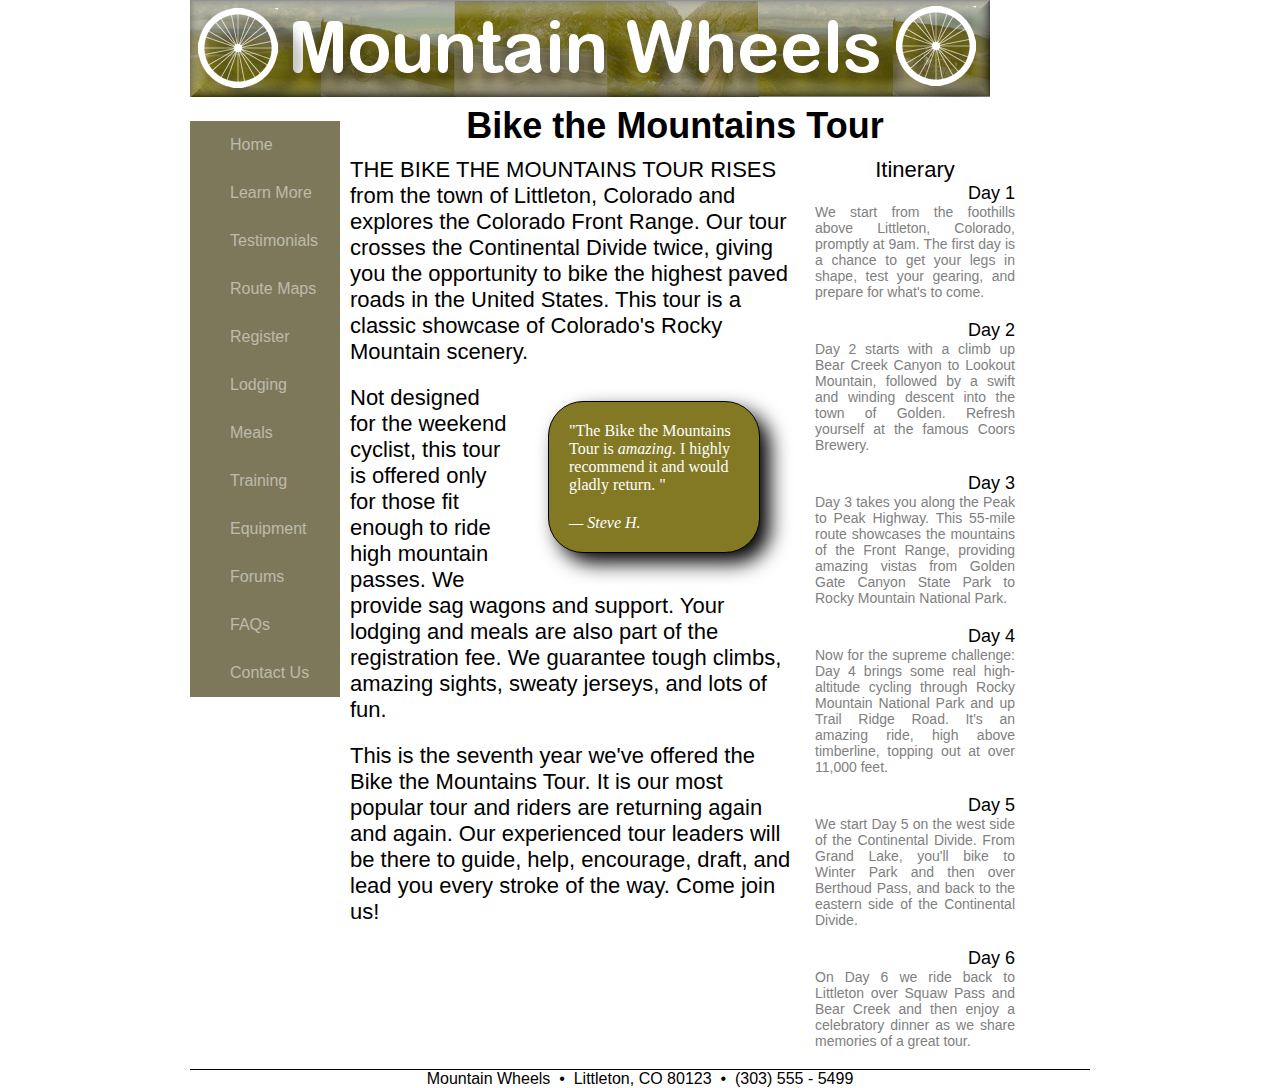
<file: index.html>
<!DOCTYPE html>
   <html>
   <head>
   <!--
      New Perspectives on HTML and CSS
      Tutorial 3
      Case Problem 2

      Bike the Mountains Tour
      Author:
      Date:

      Filename:         index.html
      Supporting files: mwlogo.png,
   -->

      <meta charset="UTF-8" />
      <title>Bike the Mountains Tour</title>
      <link rel="stylesheet" href="mw_layout.css" type="text/css">
      <link rel="stylesheet" href="mw_styles.css" type="text/css">
      <script src="modernizr-1.5.js"></script>


   </head>

   <body>

      <header id="pageheader">
         <h1><img src="mwlogo.png" alt="Mountain Wheels" /></h1>
      </header>

      <nav>
         <ul>
            <li><a href="index.html">Home</a></li>
            <li><a href="learn.html">Learn More</a></li>
            <li><a href="Testimonials.html">Testimonials</a></li>
            <li><a href="Route.html">Route Maps</a></li>
            <li><a href="Register.html">Register</a></li>
            <li><a href="Lodging.html">Lodging</a></li>
            <li><a href="Meals.html">Meals</a></li>
            <li><a href="Training.html">Training</a></li>
            <li><a href="Equipment.html">Equipment</a></li>
            <li><a href="Forums.html">Forums</a></li>
            <li><a href="FAQs.html">FAQs</a></li>
            <li><a href="Contact.html">Contact Us</a></li>
         </ul>
      </nav>

      <header id="articleheader">
         <h1>Bike the Mountains Tour</h1>
      </header>

      <section id="leftsection">
         <p id="firstpar">
            The Bike the Mountains Tour rises from the town of Littleton,
            Colorado and explores the Colorado Front Range. Our tour
            crosses the Continental Divide twice, giving you the
            opportunity to bike the highest paved roads in the
            United States. This tour is a classic showcase of Colorado's
            Rocky Mountain scenery.
         </p>

         <blockquote>
            <p>The Bike the Mountains Tour is <i>amazing</i>. I highly
               recommend it and would gladly return.
            </p>
            <cite>&mdash; Steve H.</cite>
         </blockquote>


         <p>Not designed for the weekend cyclist, this tour is offered
            only for those fit enough to ride high mountain passes. We
            provide sag wagons and support. Your lodging and meals are
            also part of the registration fee.
            We guarantee tough climbs, amazing sights, sweaty jerseys,
            and lots of fun.
         </p>
         <p>This is the seventh year we've offered the Bike the Mountains
            Tour. It is our most popular tour and riders are returning
            again and again. Our experienced tour leaders will be there
            to guide, help, encourage, draft, and lead you
            every stroke of the way. Come join us!
         </p>
      </section>


      <section id="rightsection">
         <h1>Itinerary</h1>

         <h2>Day 1</h2>
         <p>We start from the foothills above Littleton, Colorado,
            promptly at 9am. The first day is a chance to get
            your legs in shape, test your gearing, and prepare for
            what's to come.
         </p>

         <h2>Day 2</h2>
         <p>Day 2 starts with a climb up Bear Creek Canyon to Lookout
            Mountain, followed by a swift and winding descent into the
            town of Golden. Refresh yourself at the famous Coors Brewery.
         </p>

         <h2>Day 3</h2>
         <p>Day 3 takes you along the Peak to Peak Highway. This
            55-mile route showcases the mountains of the Front Range,
            providing amazing vistas from Golden Gate Canyon State Park
            to Rocky Mountain National Park.
         </p>

         <h2>Day 4</h2>
         <p>Now for the supreme challenge: Day 4 brings some real
            high-altitude cycling through Rocky Mountain National Park
            and up Trail Ridge Road. It's an amazing ride, high above
            timberline, topping out at over 11,000 feet.
         </p>

         <h2>Day 5</h2>
         <p>We start Day 5 on the west side of the Continental Divide.
            From Grand Lake, you'll bike to Winter Park and then over
            Berthoud Pass, and back to the eastern side of
            the Continental Divide.
         </p>

         <h2>Day 6</h2>
         <p>On Day 6 we ride
            back to Littleton over Squaw Pass and Bear Creek and then
            enjoy a celebratory dinner as we share memories of a great
            tour.
         </p>

      </section>

      <footer>
         <address>
            Mountain Wheels &nbsp;&bull;&nbsp;
            Littleton, CO 80123 &nbsp;&bull;&nbsp;
            (303) 555 - 5499
         </address>
      </footer>

   </body>
</html>
</file>
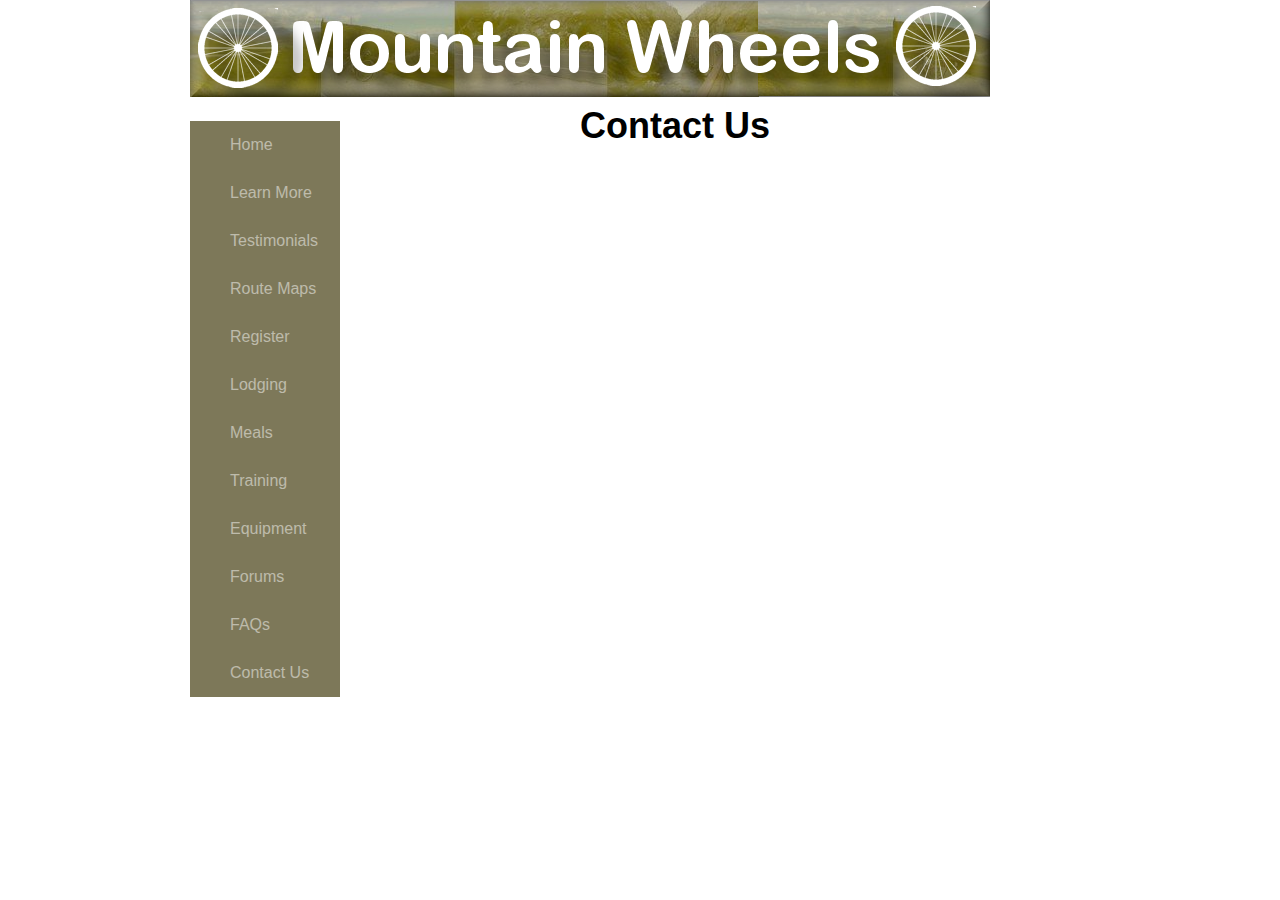
<file: Contact.html>
<!DOCTYPE html>
<html>
  <head>
    <meta charset="utf-8">
    <title></title>
    <link rel="stylesheet" href="mw_layout.css" type="text/css">
    <link rel="stylesheet" href="mw_styles.css" type="text/css">
  </head>
  <body>
    <header id="pageheader">
       <h1><img src="mwlogo.png" alt="Mountain Wheels" /></h1>
    </header>

    <nav>
       <ul>
          <li><a href="index.html">Home</a></li>
          <li><a href="learn.html">Learn More</a></li>
          <li><a href="Testimonials.html">Testimonials</a></li>
          <li><a href="Route.html">Route Maps</a></li>
          <li><a href="Register.html">Register</a></li>
          <li><a href="Lodging.html">Lodging</a></li>
          <li><a href="Meals.html">Meals</a></li>
          <li><a href="Training.html">Training</a></li>
          <li><a href="Equipment.html">Equipment</a></li>
          <li><a href="Forums.html">Forums</a></li>
          <li><a href="FAQs.html">FAQs</a></li>
          <li><a href="Contact.html">Contact Us</a></li>
       </ul>
    </nav>

    <header id="articleheader">
       <h1>Contact Us</h1>
    </header>

  </body>
</html>
</file>
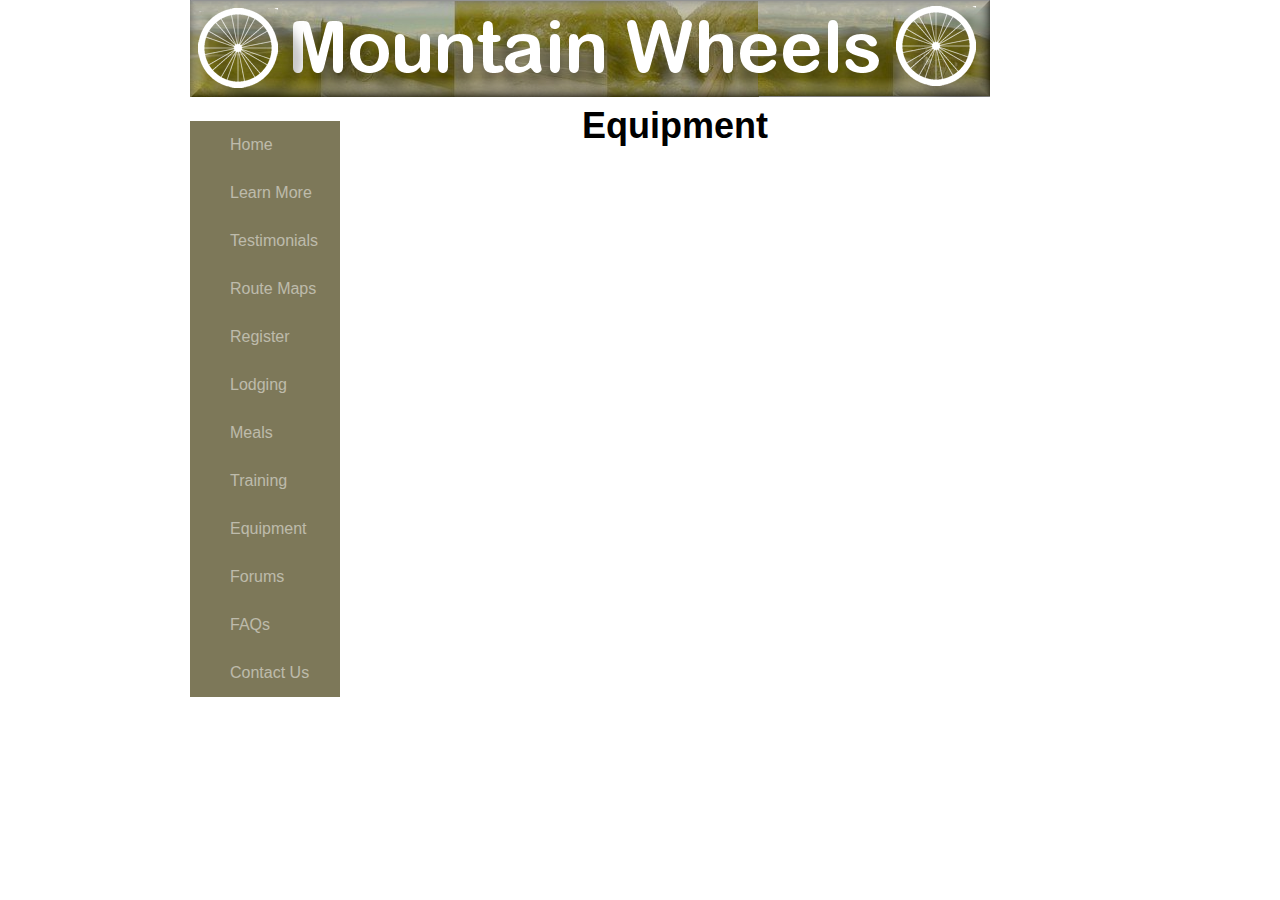
<file: Equipment.html>
<!DOCTYPE html>
<html>
  <head>
    <meta charset="utf-8">
    <title></title>
    <link rel="stylesheet" href="mw_layout.css" type="text/css">
    <link rel="stylesheet" href="mw_styles.css" type="text/css">
  </head>
  <body>
    <header id="pageheader">
       <h1><img src="mwlogo.png" alt="Mountain Wheels" /></h1>
    </header>

    <nav>
       <ul>
          <li><a href="index.html">Home</a></li>
          <li><a href="learn.html">Learn More</a></li>
          <li><a href="Testimonials.html">Testimonials</a></li>
          <li><a href="Route.html">Route Maps</a></li>
          <li><a href="Register.html">Register</a></li>
          <li><a href="Lodging.html">Lodging</a></li>
          <li><a href="Meals.html">Meals</a></li>
          <li><a href="Training.html">Training</a></li>
          <li><a href="Equipment.html">Equipment</a></li>
          <li><a href="Forums.html">Forums</a></li>
          <li><a href="FAQs.html">FAQs</a></li>
          <li><a href="Contact.html">Contact Us</a></li>
       </ul>
    </nav>
    <header id="articleheader">
       <h1>Equipment</h1>
    </header>

  </body>
</html>
</file>
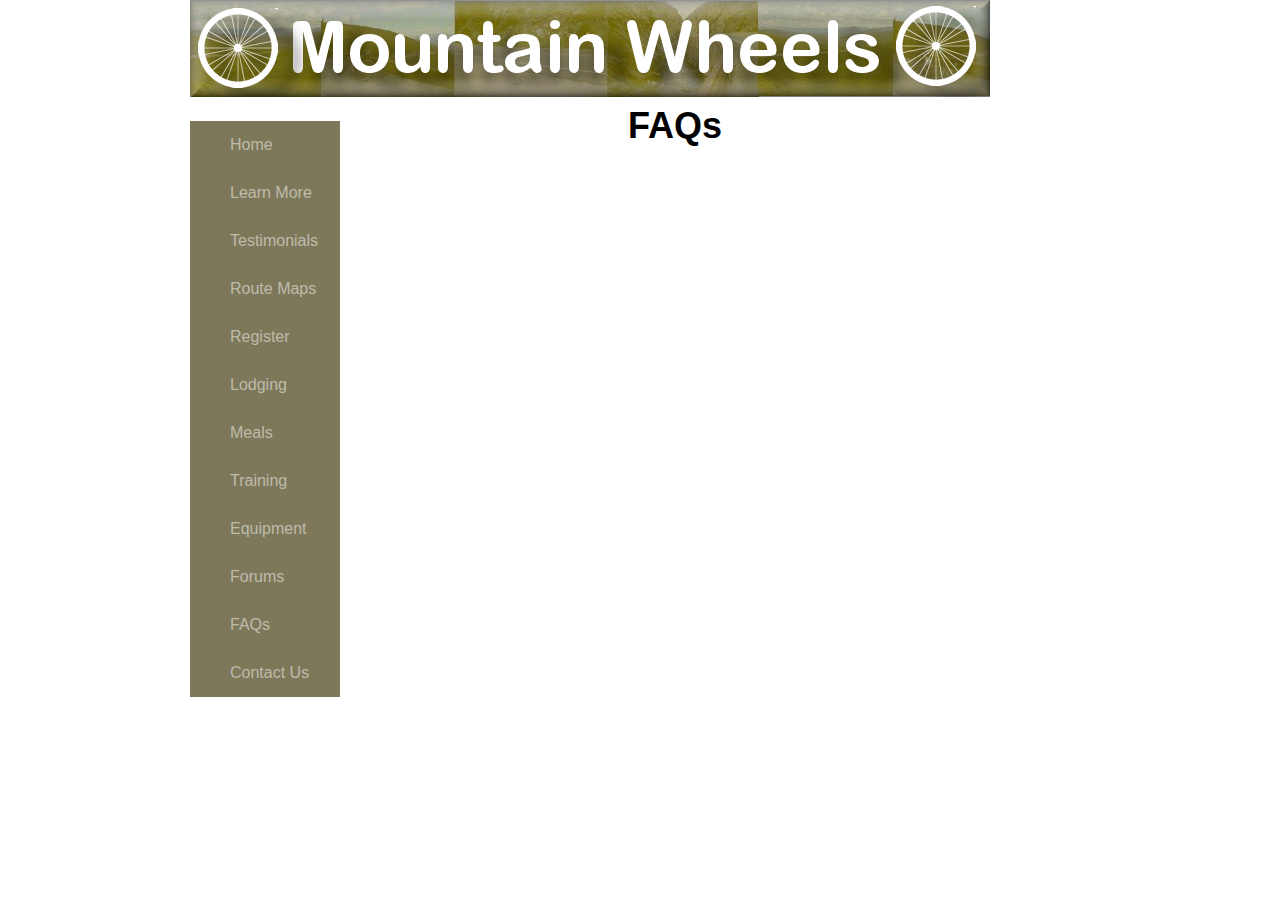
<file: FAQs.html>
<!DOCTYPE html>
<html>
  <head>
    <meta charset="utf-8">
    <title></title>
    <link rel="stylesheet" href="mw_layout.css" type="text/css">
    <link rel="stylesheet" href="mw_styles.css" type="text/css">
  </head>
  <body>
    <header id="pageheader">
       <h1><img src="mwlogo.png" alt="Mountain Wheels" /></h1>
    </header>

    <nav>
       <ul>
          <li><a href="index.html">Home</a></li>
          <li><a href="learn.html">Learn More</a></li>
          <li><a href="Testimonials.html">Testimonials</a></li>
          <li><a href="Route.html">Route Maps</a></li>
          <li><a href="Register.html">Register</a></li>
          <li><a href="Lodging.html">Lodging</a></li>
          <li><a href="Meals.html">Meals</a></li>
          <li><a href="Training.html">Training</a></li>
          <li><a href="Equipment.html">Equipment</a></li>
          <li><a href="Forums.html">Forums</a></li>
          <li><a href="FAQs.html">FAQs</a></li>
          <li><a href="Contact.html">Contact Us</a></li>
       </ul>
    </nav>
    <header id="articleheader">
       <h1>FAQs</h1>
    </header>

  </body>
</html>
</file>
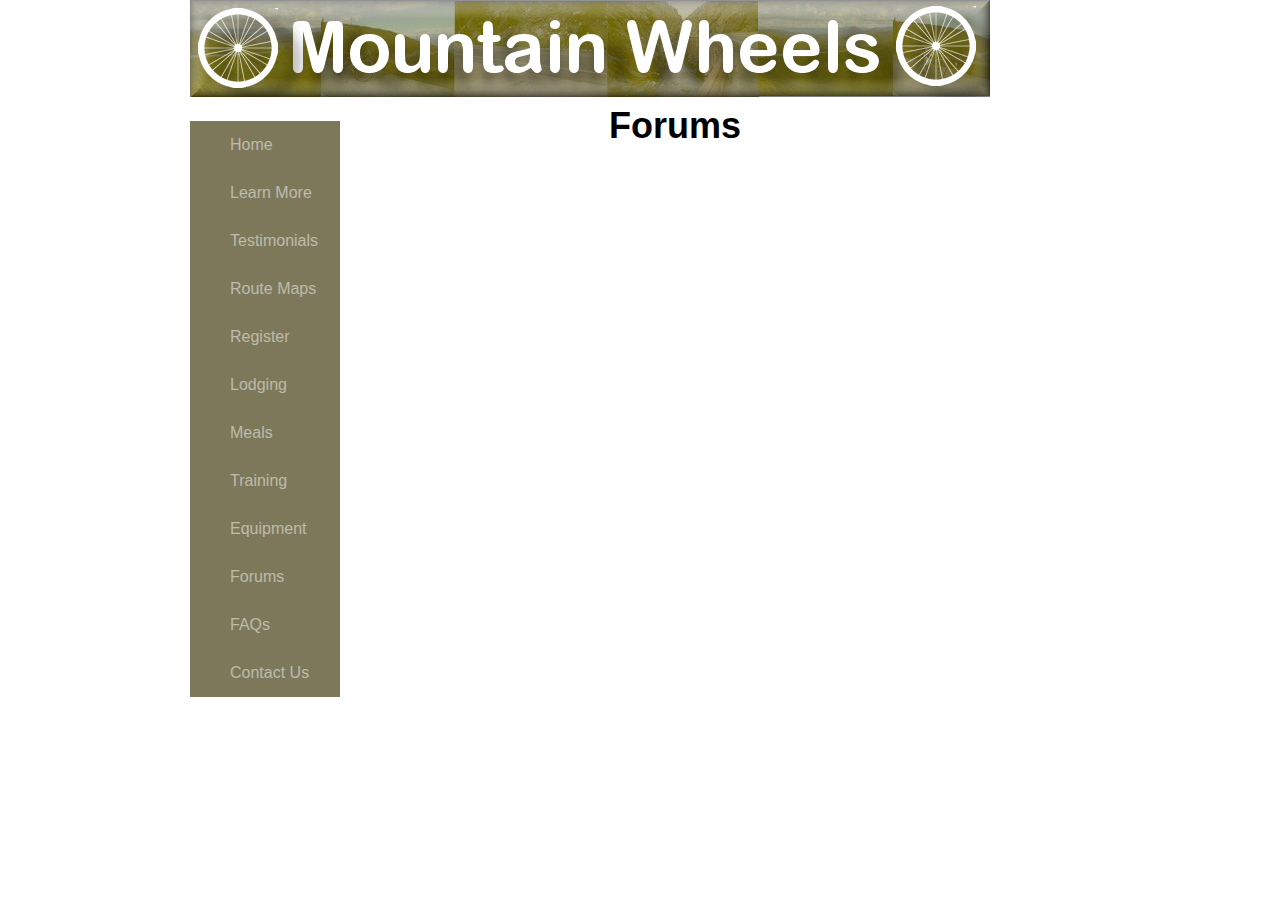
<file: Forums.html>
<!DOCTYPE html>
<html>
  <head>
    <meta charset="utf-8">
    <title></title>
    <link rel="stylesheet" href="mw_layout.css" type="text/css">
    <link rel="stylesheet" href="mw_styles.css" type="text/css">
  </head>
  <body>
    <header id="pageheader">
       <h1><img src="mwlogo.png" alt="Mountain Wheels" /></h1>
    </header>

    <nav>
       <ul>
          <li><a href="index.html">Home</a></li>
          <li><a href="learn.html">Learn More</a></li>
          <li><a href="Testimonials.html">Testimonials</a></li>
          <li><a href="Route.html">Route Maps</a></li>
          <li><a href="Register.html">Register</a></li>
          <li><a href="Lodging.html">Lodging</a></li>
          <li><a href="Meals.html">Meals</a></li>
          <li><a href="Training.html">Training</a></li>
          <li><a href="Equipment.html">Equipment</a></li>
          <li><a href="Forums.html">Forums</a></li>
          <li><a href="FAQs.html">FAQs</a></li>
          <li><a href="Contact.html">Contact Us</a></li>
       </ul>
    </nav>
    <header id="articleheader">
       <h1>Forums</h1>
    </header>
  </body>
</html>
</file>
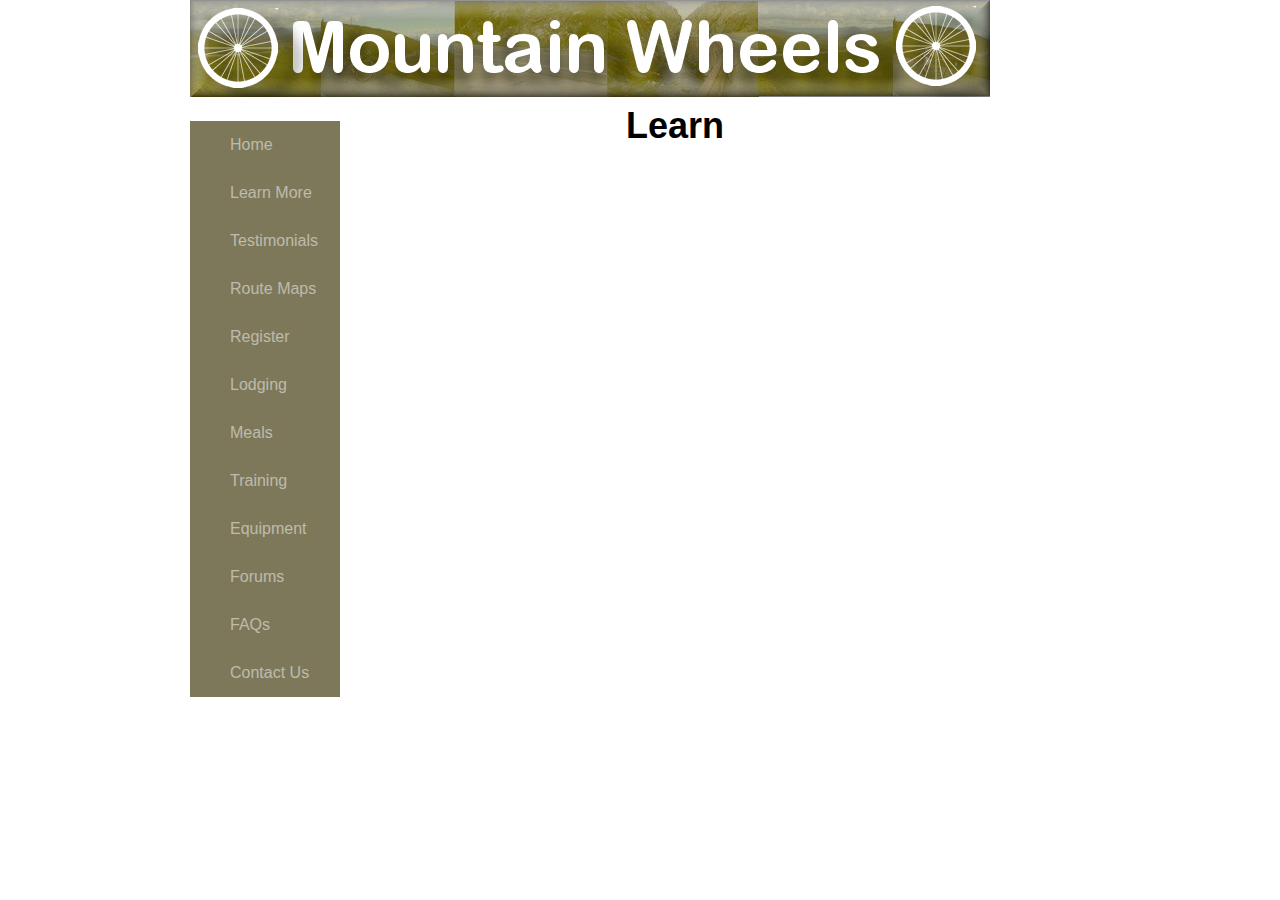
<file: learn.html>
<!DOCTYPE html>
<html>
  <head>
    <meta charset="utf-8">
    <title></title>
    <link rel="stylesheet" href="mw_layout.css" type="text/css">
    <link rel="stylesheet" href="mw_styles.css" type="text/css">
  </head>
  <body>
    <header id="pageheader">
       <h1><img src="mwlogo.png" alt="Mountain Wheels" /></h1>
    </header>

    <nav>
       <ul>
          <li><a href="index.html">Home</a></li>
          <li><a href="learn.html">Learn More</a></li>
          <li><a href="Testimonials.html">Testimonials</a></li>
          <li><a href="Route.html">Route Maps</a></li>
          <li><a href="Register.html">Register</a></li>
          <li><a href="Lodging.html">Lodging</a></li>
          <li><a href="Meals.html">Meals</a></li>
          <li><a href="Training.html">Training</a></li>
          <li><a href="Equipment.html">Equipment</a></li>
          <li><a href="Forums.html">Forums</a></li>
          <li><a href="FAQs.html">FAQs</a></li>
          <li><a href="Contact.html">Contact Us</a></li>
       </ul>
    </nav>
    <header id="articleheader">
       <h1>Learn</h1>
    </header>

  </body>
</html>
</file>
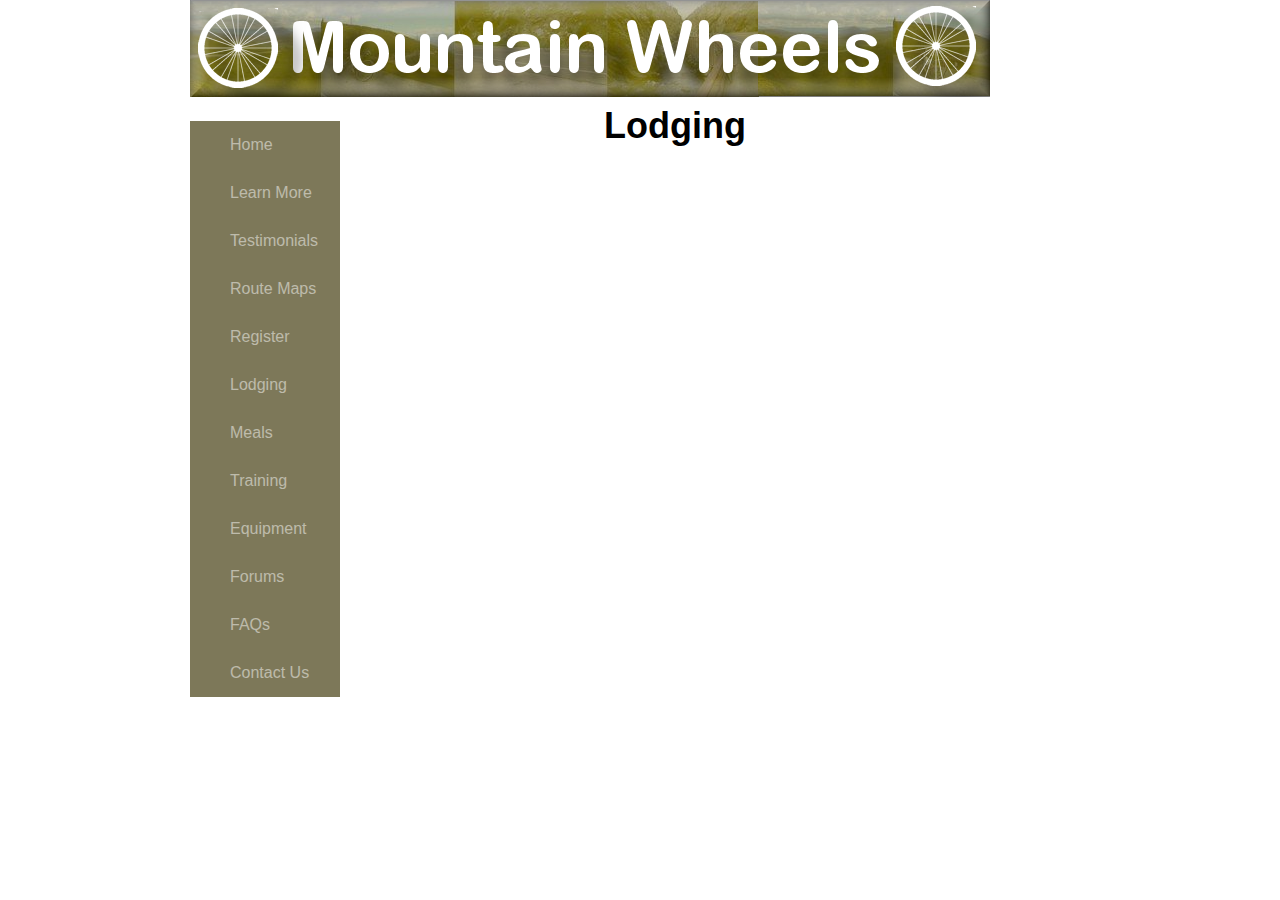
<file: Lodging.html>
<!DOCTYPE html>
<html>
  <head>
    <meta charset="utf-8">
    <title></title>
    <link rel="stylesheet" href="mw_layout.css" type="text/css">
    <link rel="stylesheet" href="mw_styles.css" type="text/css">
  </head>
  <body>
    <header id="pageheader">
       <h1><img src="mwlogo.png" alt="Mountain Wheels" /></h1>
    </header>

    <nav>
       <ul>
          <li><a href="index.html">Home</a></li>
          <li><a href="learn.html">Learn More</a></li>
          <li><a href="Testimonials.html">Testimonials</a></li>
          <li><a href="Route.html">Route Maps</a></li>
          <li><a href="Register.html">Register</a></li>
          <li><a href="Lodging.html">Lodging</a></li>
          <li><a href="Meals.html">Meals</a></li>
          <li><a href="Training.html">Training</a></li>
          <li><a href="Equipment.html">Equipment</a></li>
          <li><a href="Forums.html">Forums</a></li>
          <li><a href="FAQs.html">FAQs</a></li>
          <li><a href="Contact.html">Contact Us</a></li>
       </ul>
    </nav>
    <header id="articleheader">
       <h1>Lodging</h1>
    </header>

  </body>
</html>
</file>
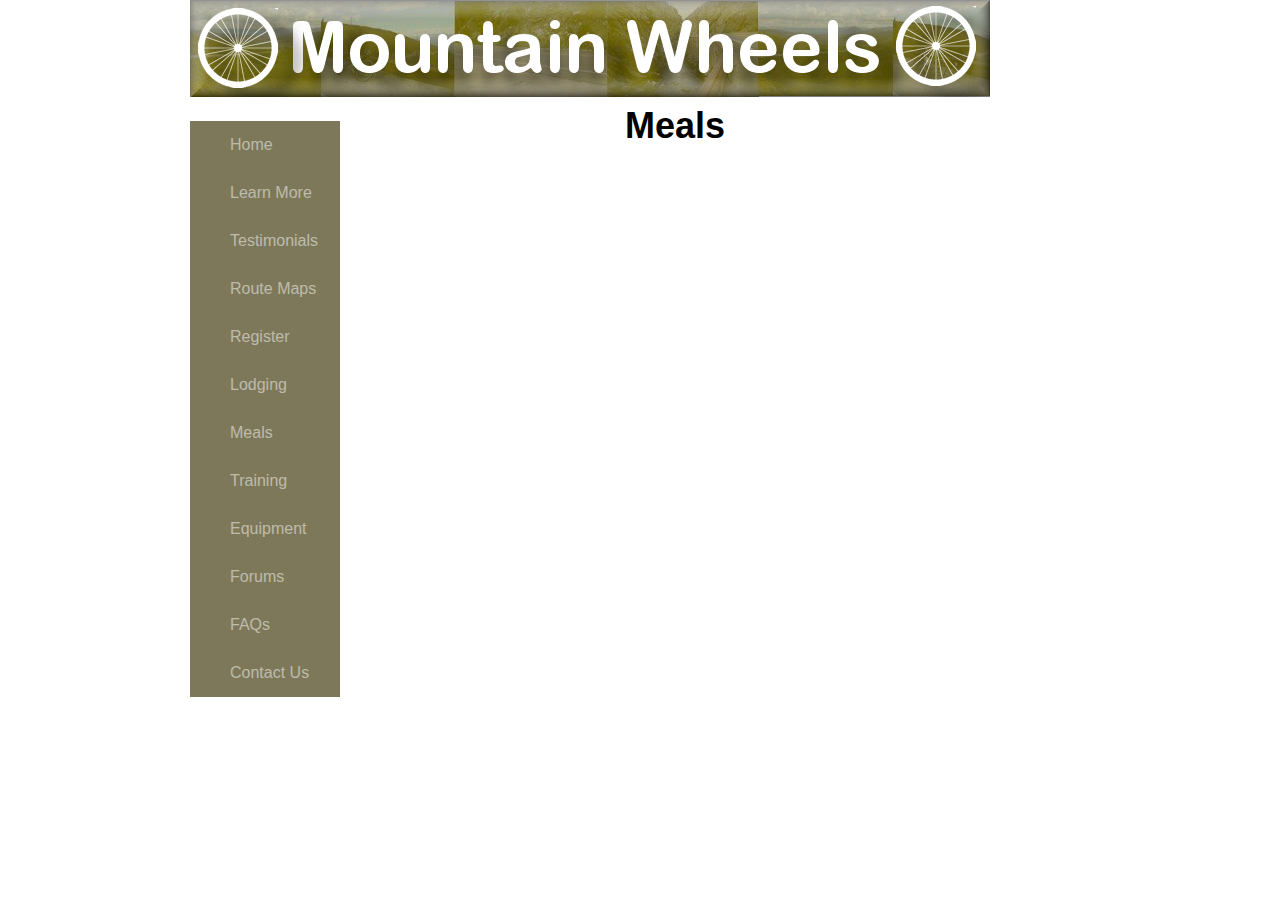
<file: Meals.html>
<!DOCTYPE html>
<html>
  <head>
    <meta charset="utf-8">
    <title></title>
    <link rel="stylesheet" href="mw_layout.css" type="text/css">
    <link rel="stylesheet" href="mw_styles.css" type="text/css">
  </head>
  <body>
    <header id="pageheader">
       <h1><img src="mwlogo.png" alt="Mountain Wheels" /></h1>
    </header>

    <nav>
       <ul>
          <li><a href="index.html">Home</a></li>
          <li><a href="learn.html">Learn More</a></li>
          <li><a href="Testimonials.html">Testimonials</a></li>
          <li><a href="Route.html">Route Maps</a></li>
          <li><a href="Register.html">Register</a></li>
          <li><a href="Lodging.html">Lodging</a></li>
          <li><a href="Meals.html">Meals</a></li>
          <li><a href="Training.html">Training</a></li>
          <li><a href="Equipment.html">Equipment</a></li>
          <li><a href="Forums.html">Forums</a></li>
          <li><a href="FAQs.html">FAQs</a></li>
          <li><a href="Contact.html">Contact Us</a></li>
       </ul>
    </nav>
    <header id="articleheader">
       <h1>Meals</h1>
    </header>

  </body>
</html>
</file>
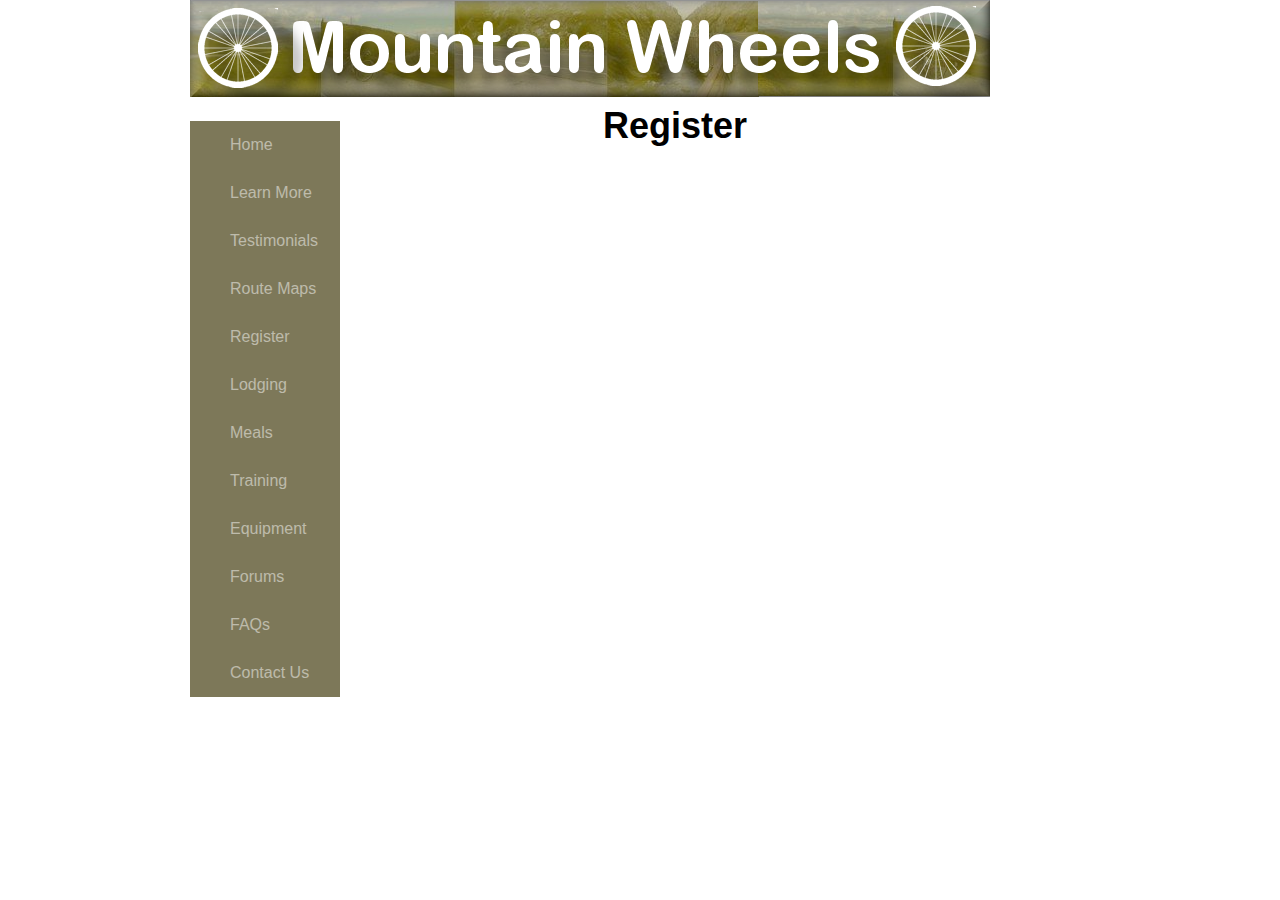
<file: Register.html>
<!DOCTYPE html>
<html>
  <head>
    <meta charset="utf-8">
    <title></title>
    <link rel="stylesheet" href="mw_layout.css" type="text/css">
    <link rel="stylesheet" href="mw_styles.css" type="text/css">
  </head>
  <body>
    <header id="pageheader">
       <h1><img src="mwlogo.png" alt="Mountain Wheels" /></h1>
    </header>

    <nav>
       <ul>
          <li><a href="index.html">Home</a></li>
          <li><a href="learn.html">Learn More</a></li>
          <li><a href="Testimonials.html">Testimonials</a></li>
          <li><a href="Route.html">Route Maps</a></li>
          <li><a href="Register.html">Register</a></li>
          <li><a href="Lodging.html">Lodging</a></li>
          <li><a href="Meals.html">Meals</a></li>
          <li><a href="Training.html">Training</a></li>
          <li><a href="Equipment.html">Equipment</a></li>
          <li><a href="Forums.html">Forums</a></li>
          <li><a href="FAQs.html">FAQs</a></li>
          <li><a href="Contact.html">Contact Us</a></li>
       </ul>
    </nav>
    <header id="articleheader">
       <h1>Register</h1>
    </header>

  </body>
</html>
</file>
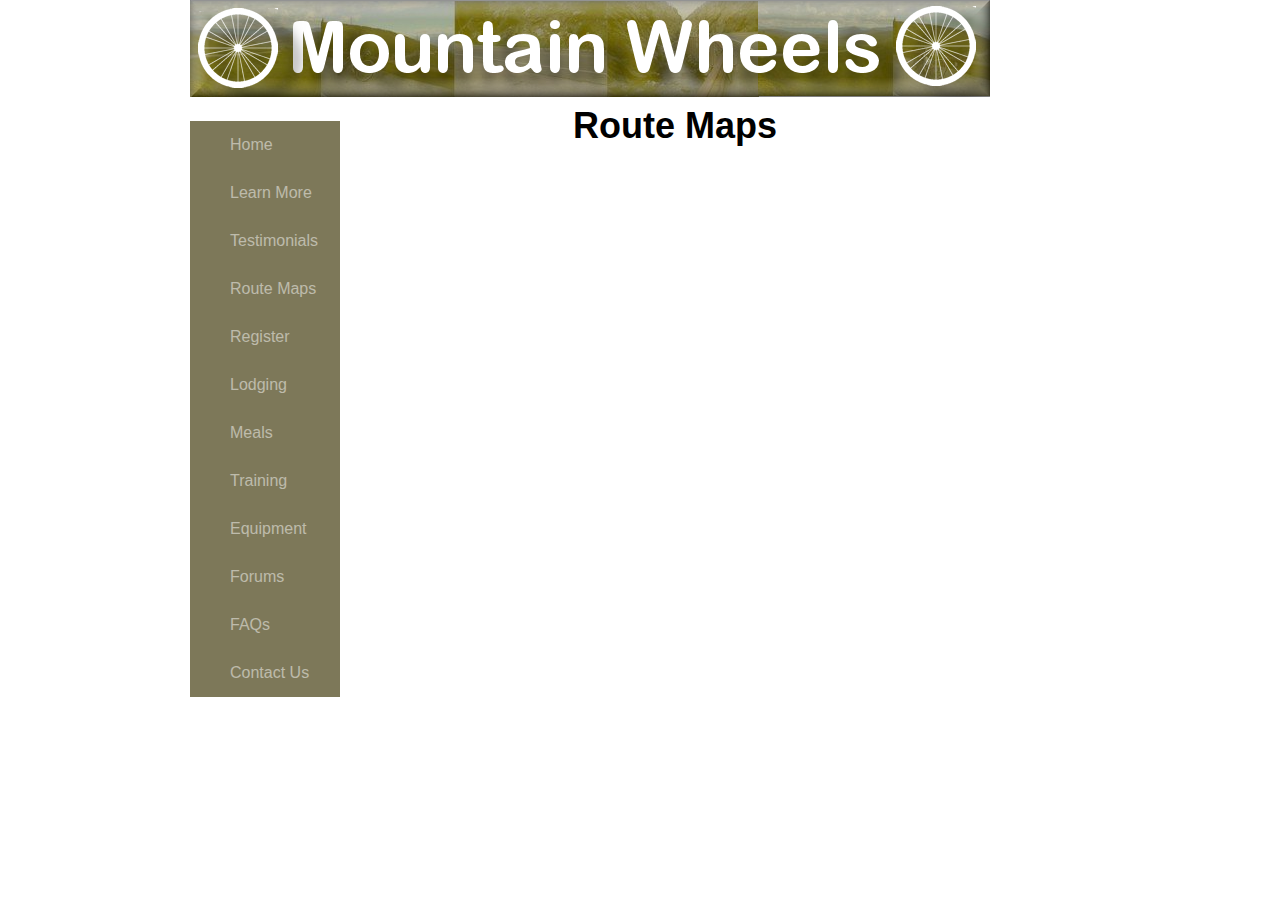
<file: Route.html>
<!DOCTYPE html>
<html>
  <head>
    <meta charset="utf-8">
    <title></title>
    <link rel="stylesheet" href="mw_layout.css" type="text/css">
    <link rel="stylesheet" href="mw_styles.css" type="text/css">
  </head>
  <body>
    <header id="pageheader">
       <h1><img src="mwlogo.png" alt="Mountain Wheels" /></h1>
    </header>

    <nav>
       <ul>
          <li><a href="index.html">Home</a></li>
          <li><a href="learn.html">Learn More</a></li>
          <li><a href="Testimonials.html">Testimonials</a></li>
          <li><a href="Route.html">Route Maps</a></li>
          <li><a href="Register.html">Register</a></li>
          <li><a href="Lodging.html">Lodging</a></li>
          <li><a href="Meals.html">Meals</a></li>
          <li><a href="Training.html">Training</a></li>
          <li><a href="Equipment.html">Equipment</a></li>
          <li><a href="Forums.html">Forums</a></li>
          <li><a href="FAQs.html">FAQs</a></li>
          <li><a href="Contact.html">Contact Us</a></li>
       </ul>
    </nav>
    <header id="articleheader">
       <h1>Route Maps</h1>
    </header>

  </body>
</html>
</file>
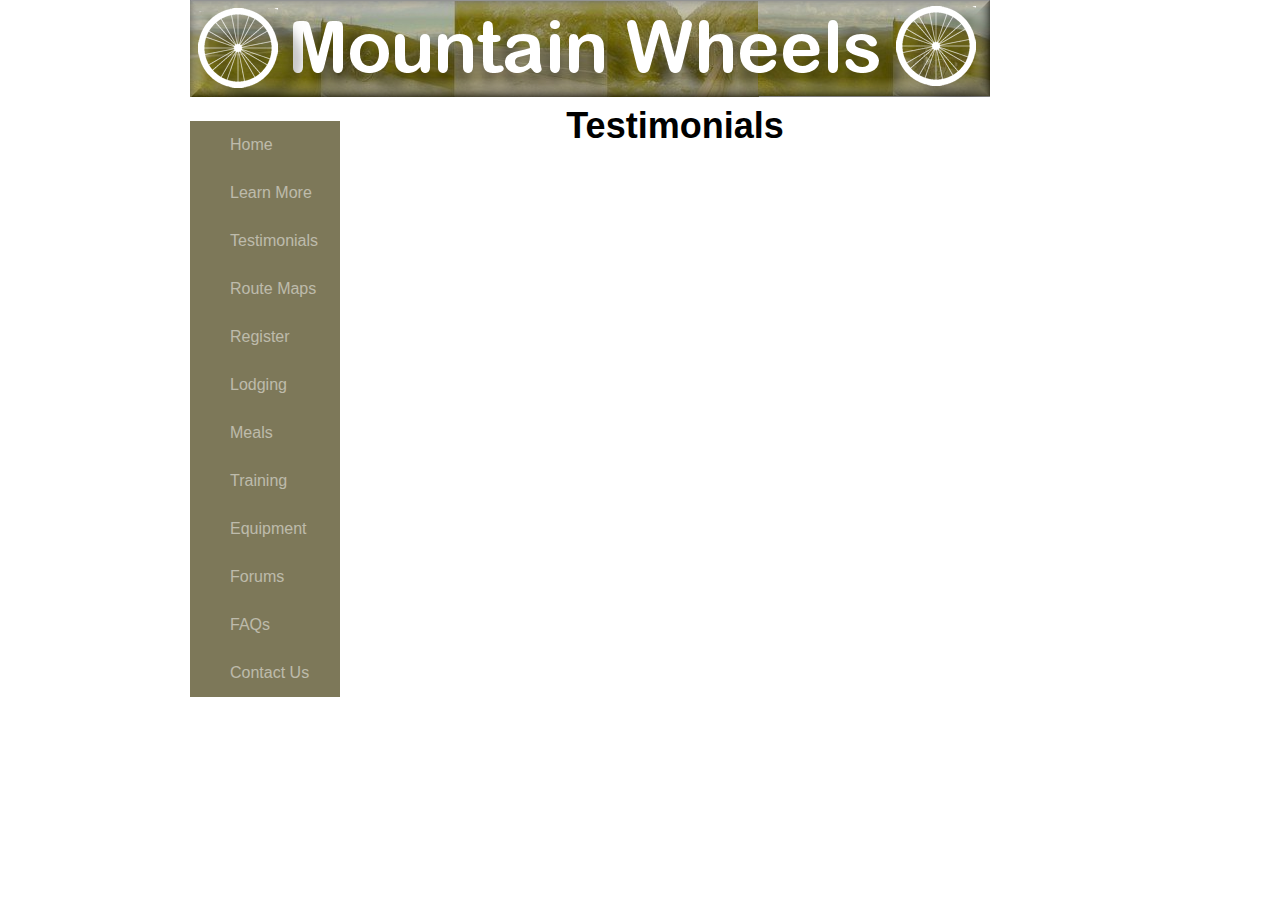
<file: Testimonials.html>
<!DOCTYPE html>
<html>
  <head>
    <meta charset="utf-8">
    <title></title>
    <link rel="stylesheet" href="mw_layout.css" type="text/css">
    <link rel="stylesheet" href="mw_styles.css" type="text/css">
  </head>
  <body>
    <header id="pageheader">
       <h1><img src="mwlogo.png" alt="Mountain Wheels" /></h1>
    </header>

    <nav>
       <ul>
          <li><a href="index.html">Home</a></li>
          <li><a href="learn.html">Learn More</a></li>
          <li><a href="Testimonials.html">Testimonials</a></li>
          <li><a href="Route.html">Route Maps</a></li>
          <li><a href="Register.html">Register</a></li>
          <li><a href="Lodging.html">Lodging</a></li>
          <li><a href="Meals.html">Meals</a></li>
          <li><a href="Training.html">Training</a></li>
          <li><a href="Equipment.html">Equipment</a></li>
          <li><a href="Forums.html">Forums</a></li>
          <li><a href="FAQs.html">FAQs</a></li>
          <li><a href="Contact.html">Contact Us</a></li>
       </ul>
    </nav>
    <header id="articleheader">
       <h1>Testimonials</h1>
    </header>

  </body>
</html>
</file>
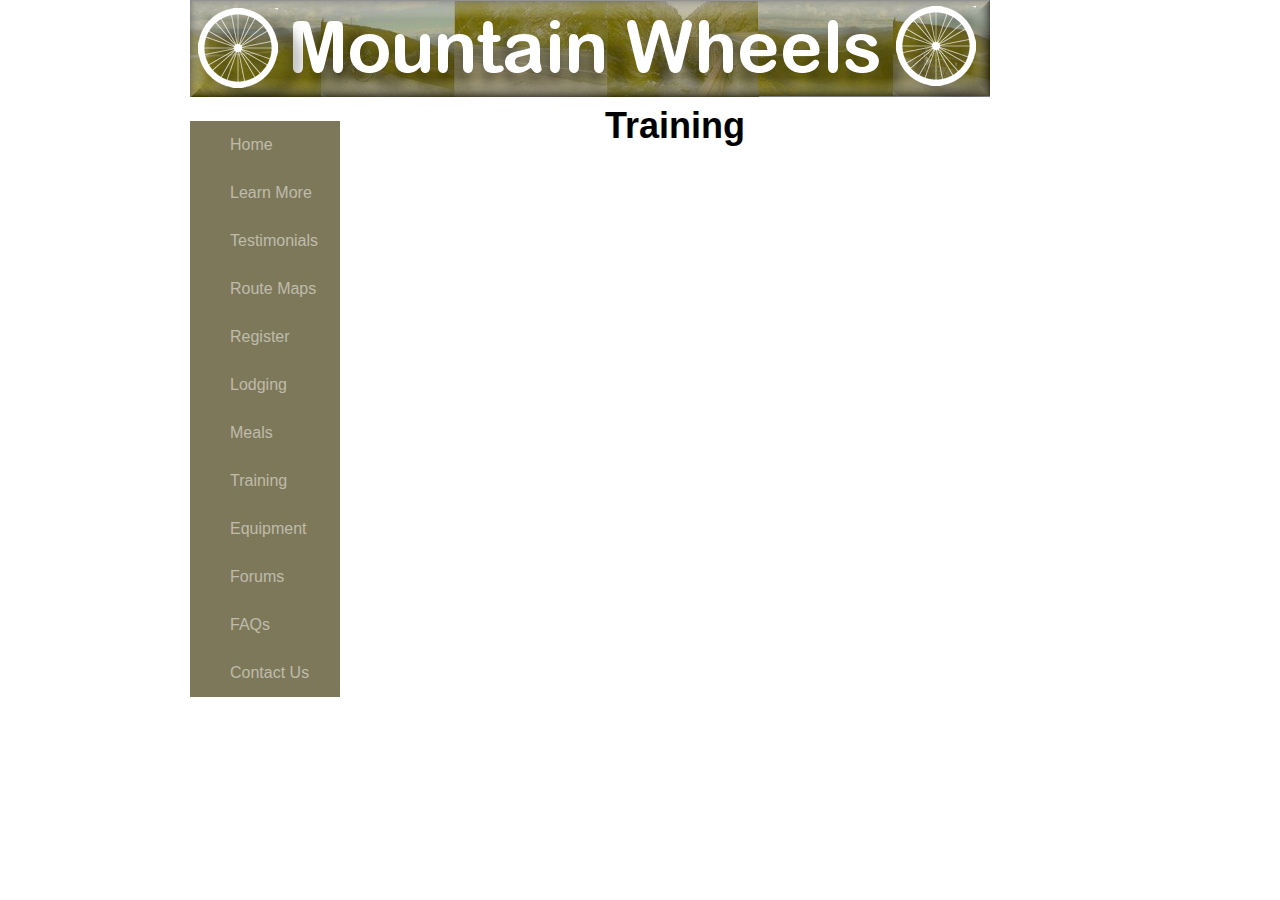
<file: Training.html>
<!DOCTYPE html>
<html>
  <head>
    <meta charset="utf-8">
    <title></title>
    <link rel="stylesheet" href="mw_layout.css" type="text/css">
    <link rel="stylesheet" href="mw_styles.css" type="text/css">
  </head>
  <body>
    <header id="pageheader">
       <h1><img src="mwlogo.png" alt="Mountain Wheels" /></h1>
    </header>

    <nav>
       <ul>
          <li><a href="index.html">Home</a></li>
          <li><a href="learn.html">Learn More</a></li>
          <li><a href="Testimonials.html">Testimonials</a></li>
          <li><a href="Route.html">Route Maps</a></li>
          <li><a href="Register.html">Register</a></li>
          <li><a href="Lodging.html">Lodging</a></li>
          <li><a href="Meals.html">Meals</a></li>
          <li><a href="Training.html">Training</a></li>
          <li><a href="Equipment.html">Equipment</a></li>
          <li><a href="Forums.html">Forums</a></li>
          <li><a href="FAQs.html">FAQs</a></li>
          <li><a href="Contact.html">Contact Us</a></li>
       </ul>
    </nav>
    <header id="articleheader">
       <h1>Training</h1>
    </header>

  </body>
</html>
</file>
<file: mw_layout.css>
﻿/*
   New Perspectives on HTML and CSS
   Tutorial 3
   Case Problem 2

   Mountain Wheels Layout Style
   Author: Adriana Turchenko
   Date:   3/1/2014

   Filename:         mw_layout.css
   Supporting Files: none

*/

/* Layout styles */


body {
   margin: 0px auto;
   padding: 0px;
   width: 900px;
}

header, footer {
   margin: 0px auto;
}

nav {
   float: left;
   margin-right: 10px;
   width: 150px;
}

#leftsection {
   float: left;
   margin-right: 15px;
   width: 450px;
}

#rightsection {
   float: left;
   width: 200px;
}

#articleheader {
   float: left;
   width: 650px;
}


h1, h2 {
   margin: 0px;
   padding: 0px;
}

#articleheader h1 {
   margin-bottom: 10px;
}

blockquote {
   border: 1px solid black;
   float: right;
   padding: 20px;
   width: 170px;

   -moz-border-radius: 35px;
   border-radius: 35px;
   box-shadow:10px 10px 20px #000;
   -webkit-box-shadow:10px 10px 20px #000;
   -moz-box-shadow: 10px 10px 20px #000;
}

section p {
   margin-top: 0px;
   margin-bottom: 20px;
}

footer address {
   border-top: 1px solid black;
   clear: left;
}
</file>
<file: mw_styles.css>
/*
   New Perspectives on HTML and CSS
   Tutorial 3
   Case Problem 2

   Mountain Wheels Text and Color Style
   Author: Steven Deniz
   Date: 2.1.17

   Filename: mw_layout.css
   Supporting Files: none

*/


/*body styles*/

body {
    font-family: Tahoma, Geneva, sans-serif;
}


/*Nav styles*/

nav ul {
    list-style-type: none;

    background-color: rgb(125, 120, 89);

    line-height: 3em;
}

nav ul li a {
    text-decoration: none;

    color: white;
    color: rgba(255, 255, 255, 0.5);
}

nav ul li a:hover {
    color: yellow;
    color: rgba(255, 255, 255, 1.0);
    background-color: rgb(131, 121, 36);
}

nav ul li:hover {
    list-style-image: url(wheelmarker.png);
}


/*leftsection styles*/

#articleheader {
    text-align: center;

    font-size: 18px;
    font-weight: normal;

    font-kerning: 7px;
}

#leftsection>p {
    font-size: 22px;
}

#firstpar:first-line {
    text-transform: uppercase;
}


/*blockquote styles*/

blockquote {
    color: white;
    background-color: rgb(131, 121, 36);

    font-family: "Comic Sans MS", Times, cursive;
    font-size: 16px;
}

blockquote p::after, blockquote p::before {
    content: '"'
}


/*rightsection styles*/

#rightsection h1 {
    text-align: center;

    font-size: 22px;
    font-weight: normal;

    font-kerning: 3px;
}

#rightsection h2 {
    text-align: right;

    font-size: 18px;
    font-weight: normal;
}

#rightsection p {
    text-align: justify;

    color: gray;

    font-size: 14px;
}


/*footer styles*/

footer address {
    text-align: center;

    font-size: 16px;
    font-style: normal;
}
</file>
